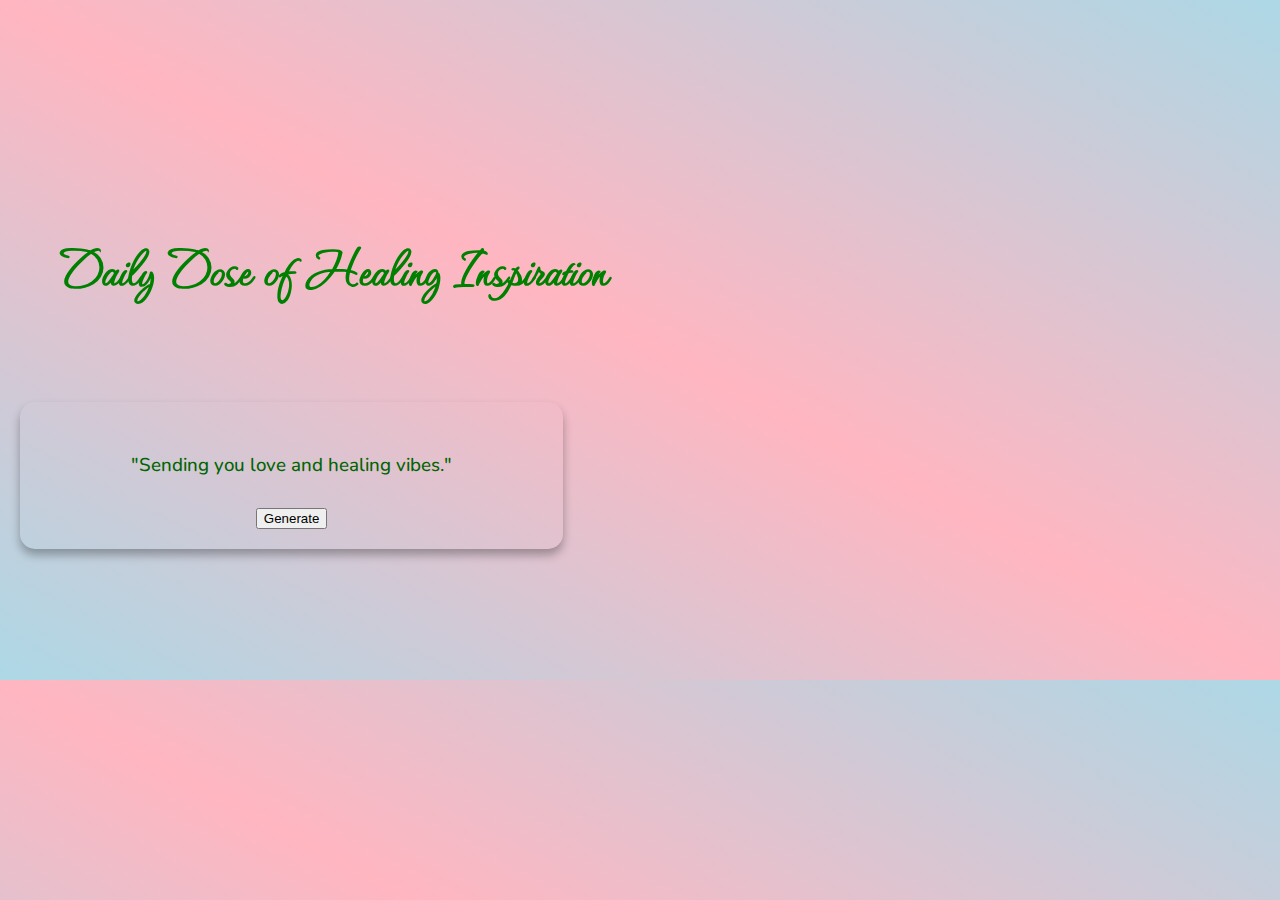
<file: project-dailydosegenerator/index.html>
<!DOCTYPE html>
<html lang="en">
  <head>
    <meta charset="UTF-8" />
    <meta name="viewport" content="width=device-width, initial-scale=1.0" />

    <link rel="preconnect" href="https://fonts.googleapis.com" />
    <link rel="preconnect" href="https://fonts.gstatic.com" crossorigin />
    <link
      href="https://fonts.googleapis.com/css2?family=Nunito:wght@300&family=Waterfall&display=swap"
      rel="stylesheet"
    />

    <link
      href="https://cdn.jsdelivr.net/npm/bootstrap@5.2.3/dist/css/bootstrap.min.css"
      rel="stylesheet"
      integrity="sha384-rbsA2VBKQhggwzxH7pPCaAqO46MgnOM80zW1RWuH61DGLwZJEdK2Kadq2F9CUG65"
      crossorigin="anonymous"
    />

    <link rel="stylesheet" href="styles.css" />

    <title>MC Practice 100 Projects HTML,CSS, & JS</title>
  </head>
  <body>
    <div class="body container-fluid">
      <h1 class="title" id="001">Daily Dose of Healing Inspiration</h1>
      <div class="container">
        <h3 class="sub_title" id="quoteDisplay">
          "Sending you love and healing vibes."
        </h3>

        <button class="btn btn-success opacity-75" id="btnGenerate">
          Generate
        </button>
      </div>
    </div>

    <script src="index.js"></script>
  </body>
</html>
</file>
<file: project-dailydosegenerator/styles.css>
body {
  margin: 0;
  padding: 40px 20px;
  height: 600px;
  background: linear-gradient(to left bottom, lightblue, lightpink, lightblue);
  min-height: 100%;
  display: flex;
  align-items: center;
}

.container {
  background: rgba (265, 265, 265, 0.3);
  padding: 20px 20px;
  box-shadow: 0 6px 10px rgba(0, 0, 0, 0.3);
  border-radius: 15px;
  width: 80%;
  text-align: center;
  color: darkgreen;
  margin-top: 30px 20px;
}

h1 {
  text-align: center;
  color: green;
  padding: 60px 40px;
  font-family: "Waterfall", cursive;
  font-size: 60px;
  font-weight: 600;
}

h3 {
  font-family: "Nunito", sans-serif;
  margin: 30px 15px;
  font-weight: 500;
}

/* btn {
  font-size: 18px;
  padding: 20px;
  margin: 80px;
  cursor: pointer;
  background: rgba (255, 255, 255, 0.3);
  box-shadow: rgba (255, 255, 255, 0.3);
  border-radius: 5px;
} */

btn:hover {
  transition: all 300ms ease;
}
</file>
